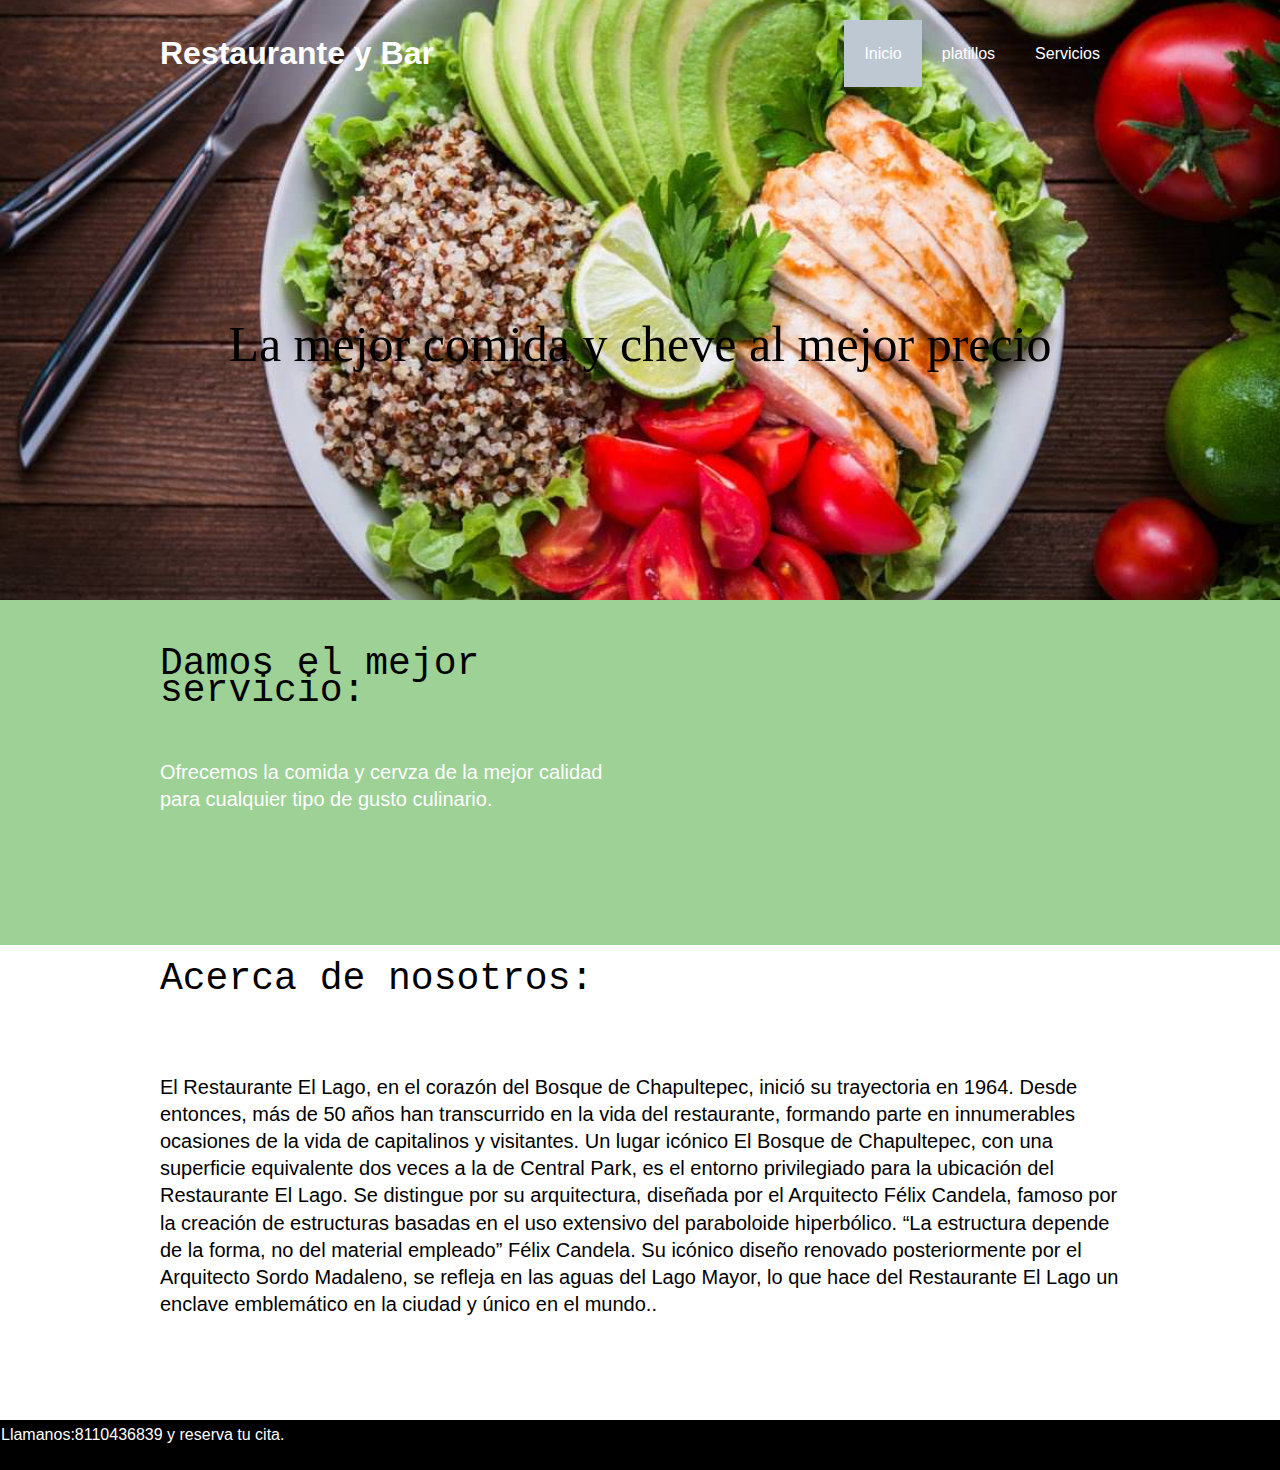
<file: Index.html>
<!DOCTYPE html>
<html lang="en">
<head>
  <meta charset="UTF-8">
  <meta name="viewport" content="width=device-width, initial-scale=1.0">
  <meta http-equiv="X-UA-Compatible" content="ie=edge">
  <meta name="description" content="Restaurante">
  <meta name="keywords" content="Restaurante">
  <title>Restaurante</title>
  <link rel="stylesheet" href="https://use.fontawesome.com/releases/v5.7.2/css/all.css" integrity="sha384-fnmOCqbTlWIlj8LyTjo7mOUStjsKC4pOpQbqyi7RrhN7udi9RwhKkMHpvLbHG9Sr" crossorigin="anonymous">

  <link rel="stylesheet" type="text/css" href="css/styles.css">
</head>
<body>
  <header>


  <div id="welcome">
    <nav id="navbar">
      <div class="container">
        <h1 class="logo" title=""><a href="index.html">Restaurante y Bar</a></h1>
        <ul>
          <li><a class="current" href="Index.html">Inicio</a></li>
          <li><a href="platillos.html">platillos</a></li>
          <li><a href="servicios.html">Servicios</a></li>
        </ul>
      </div>
    </nav>
    <div class="container">
      <div class="welcome-content">
        <h1>

        </h1>
        <p class="lead">
           <h7>La mejor comida y cheve al mejor precio</h7>
        </p>

      </div>
    </div>
  </div>
  <section id="about-info" class="bg-light py-3">
  <div class="container">
    <div class="info-left">

    <p3>Damos el mejor servicio:</p3>
      <br></br><h8><br></br>
Ofrecemos la comida y cervza de la mejor calidad para cualquier tipo de gusto culinario.<br></br><br></br></h8>
<br></br>
  <br></br>

    </div>

  </div>
  </section>

  <div class="container">
    <div class="info-left">

    <p3>Acerca de nosotros:</p3>
      <br></br><h8><br></br>
        El Restaurante El Lago, en el corazón del Bosque de Chapultepec, inició su trayectoria en 1964.
        Desde entonces, más de 50 años han transcurrido en la vida del restaurante, formando parte en innumerables ocasiones de la vida de capitalinos y visitantes.

        Un lugar icónico El Bosque de Chapultepec, con una superficie equivalente dos veces a la de Central Park, es el entorno privilegiado para la ubicación del Restaurante El Lago.

        Se distingue por su arquitectura, diseñada por el Arquitecto Félix Candela, famoso por la creación de estructuras basadas en el uso extensivo del paraboloide hiperbólico.

        “La estructura depende de la forma, no del material empleado” Félix Candela.

        Su icónico diseño renovado posteriormente por el Arquitecto Sordo Madaleno, se refleja en las aguas del Lago Mayor, lo que hace del Restaurante El Lago un enclave emblemático en la ciudad y único en el mundo..<br></br><br></br></h8>
<br></br>
  <br></br>

    </div>

  </div>
  </section>


  <!-- PASO 12-->
    <div class="clr"></div>
    <footer id="main-footer" >
      <p1>Llamanos:8110436839 y reserva tu cita. </p1>
    </footer>

    </section>
</file>
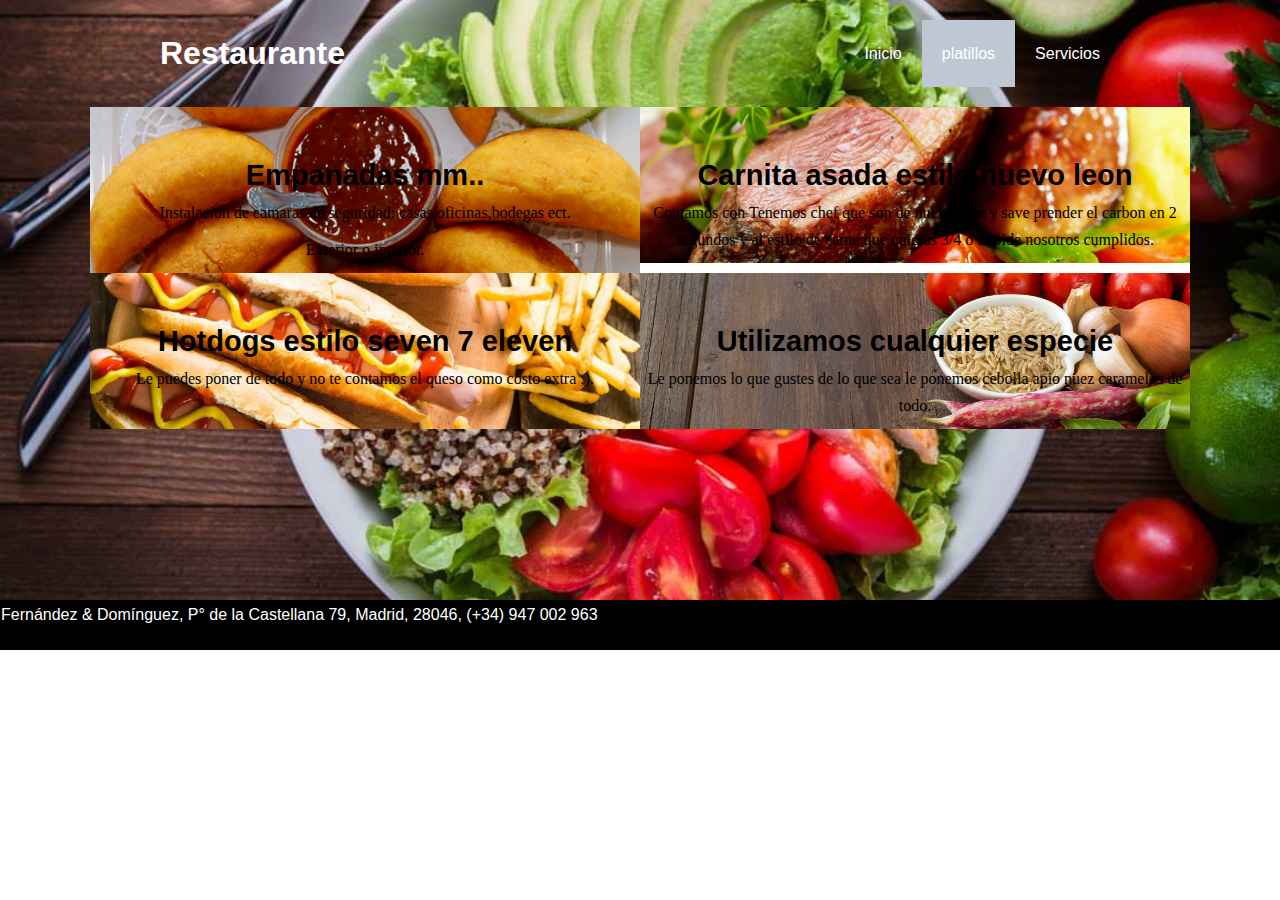
<file: platillos.html>
<!DOCTYPE html>
<html lang="en">
<head>
  <meta charset="UTF-8">
  <meta name="viewport" content="width=device-width, initial-scale=1.0">
  <meta http-equiv="X-UA-Compatible" content="ie=edge">
  <meta name="description" content="Restaurante">
  <meta name="keywords" content="Restaurante">
  <title>Restaurante</title>
  <link rel="stylesheet" href="https://use.fontawesome.com/releases/v5.7.2/css/all.css" integrity="sha384-fnmOCqbTlWIlj8LyTjo7mOUStjsKC4pOpQbqyi7RrhN7udi9RwhKkMHpvLbHG9Sr" crossorigin="anonymous">

  <link rel="stylesheet" type="text/css" href="css/styles.css">
</head>
<body>
  <header>


  <div id="welcome">

    <nav id="navbar">

      <div class="container">

        <h1 class="logo" title=""><a href="index.html">Restaurante</a></h1>
        <ul>
          <li><a  href="Index.html">Inicio</a></li>
          <li><a class="current" href="platillos.html">platillos</a></li>
          <li><a href="servicios.html">Servicios</a></li>

        </ul>
      </div>
      <div class="container1">

          <!--/* PASO 7-->
          <section id="features">

                <div class="box bg-dark">
                <br></br>
                  <h5>Carnita asada estilo nuevo leon</h5>
                  <p>Contamos con
      Tenemos chef que son de nuevo leon y save prender el carbon en 2 segundos y al estilo de carne que quieras 3/4 o tu pide nosotros cumplidos.</p>
          <h7></h7>

              </div>
                <div class="box bg-dark3">
                  <br></br>
                  <h5>Empanadas mm..</h5>
                  <p>Instalacion de camaras de seguridad: casas,oficinas,bodegas ect.</p>
          <p>Exterior o interior.</p>  </div>

          </section>

      </div>
      <div class="container1">
          <!--/* PASO 7-->
          <section id="features">

                <div class="box bg-dark1">
                <br></br>

                  <h5>Utilizamos cualquier especie</h5>
                  <p>Le ponemos lo que gustes de lo que sea le ponemos cebolla apio nuez caramelos de todo.</p>
          <h7></h7>

              </div>
                <div class="box bg-dark2">
                <br></br>
                  <h5>Hotdogs estilo seven 7 eleven</h5>
        <p>Le puedes poner de todo y no te contamos el queso como costo extra ;).<br></br></p>  </div>

          </section>

      </div>




    </nav>

    <div class="container">

      <div class="welcome-content">
        <h1>

        </h1>




      </div>

    </div>

  </div>






  <!-- PASO 12-->
    <div class="clr"></div>
    <footer id="main-footer" >
      <p1>Fernández & Domínguez, P° de la Castellana 79, Madrid, 28046, (+34) 947 002 963 </p1>
    </footer>

    </section>
</file>
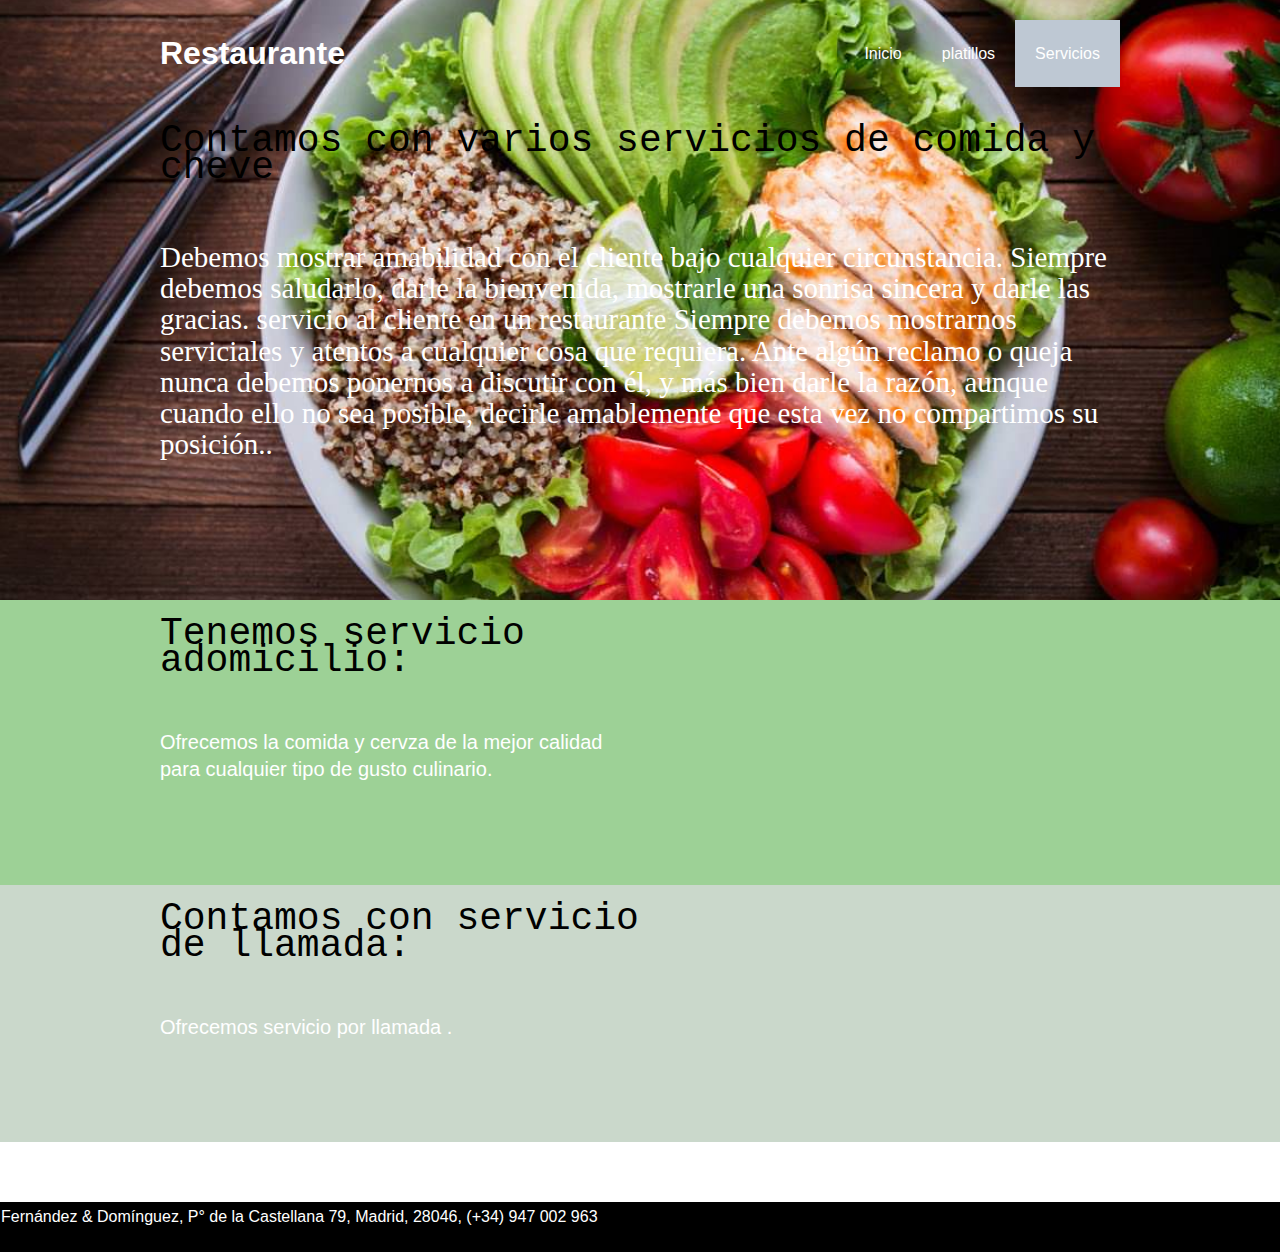
<file: servicios.html>
<!DOCTYPE html>
<html lang="en">
<head>
  <meta charset="UTF-8">
  <meta name="viewport" content="width=device-width, initial-scale=1.0">
  <meta http-equiv="X-UA-Compatible" content="ie=edge">
  <meta name="description" content="Restaurante">
  <meta name="keywords" content="Restaurante">
  <title>Restaurante</title>
  <link rel="stylesheet" href="https://use.fontawesome.com/releases/v5.7.2/css/all.css" integrity="sha384-fnmOCqbTlWIlj8LyTjo7mOUStjsKC4pOpQbqyi7RrhN7udi9RwhKkMHpvLbHG9Sr" crossorigin="anonymous">

  <link rel="stylesheet" type="text/css" href="css/styles.css">
</head>
<body>
  <header>


  <div id="welcome">

    <nav id="navbar">

      <div class="container">

        <h1 class="logo" title=""><a href="index.html">Restaurante</a></h1>
        <ul>
          <li><a  href="Index.html">Inicio</a></li>
          <li><a  href="platillos.html">platillos</a></li>
          <li><a class="current" href="servicios.html">Servicios</a></li>

        </ul>
      </div>



      <div class="container">
        <div class="info-left">

        <p3>Contamos con varios servicios de comida y cheve</p3>
          <br></br><h9><br></br>
            Debemos mostrar amabilidad con el cliente bajo cualquier circunstancia.

          Siempre debemos saludarlo, darle la bienvenida, mostrarle una sonrisa sincera y darle las gracias.

          servicio al cliente en un restaurante

          Siempre debemos mostrarnos serviciales y atentos a cualquier cosa que requiera.

          Ante algún reclamo o queja nunca debemos ponernos a discutir con él, y más bien darle la razón, aunque cuando ello no sea posible, decirle amablemente que esta vez no compartimos su posición..<br></br><br></br></h9>
    <br></br>
      <br></br>

        </div>

      </div>
      </div>



      <section id="about-info" class="bg-light">
      <div class="container">
        <div class="info-left">

        <p3>Tenemos servicio adomicilio:</p3>
          <br></br><h8><br></br>
    Ofrecemos la comida y cervza de la mejor calidad para cualquier tipo de gusto culinario.<br></br><br></br></h8>
    <br></br>
      <br></br>

        </div>

      </div>
      </section>
      <section id="about-info" class="bg-light1">
      <div class="container">
        <div class="info-left1">

        <p3>Contamos con servicio de llamada:</p3>
          <br></br><h8><br></br>
    Ofrecemos servicio por llamada .<br></br><br></br></h8>
    <br></br>
      <br></br>

        </div>

      </div>
      </section>
    </nav>

    <div class="container">

      <div class="welcome-content">
        <h1>

        </h1>




      </div>

    </div>

  </div>






  <!-- PASO 12-->
    <div class="clr"></div>
    <footer id="main-footer" >
      <p1>Fernández & Domínguez, P° de la Castellana 79, Madrid, 28046, (+34) 947 002 963 </p1>
    </footer>

    </section>
</file>
<file: css/styles.css>
* {
 margin: 0;
 padding: 0;
 box-sizing: border-box;
}

/* Estilo Menú */
html, body {
 font-family: 'Segoe UI', Tahoma, Geneva, Verdana, sans-serif;
 line-height: 1.7em;
}

a {
 color: #333;
 text-decoration: none;
}

h1, h2, h3 {
 padding-bottom: 20px;
}
h5{
  color: black;
  font-family: sans-serif;
  font-size: 29px;
}
p {
 margin: 10px 0;
 font-family: serif;
}
/* Clases Generales */

/* container mantendrá el contenido centrado y con un máximo de ancho */
.container {
 margin: auto;
 max-width: 1000px;
 overflow: auto;
 padding:  20px;
 float: center;
text-align: left;

}
.container1 {
 margin: auto;
 max-width: 1100px;
 overflow: auto;
 padding: 0px;
 background-color: #ffffff;
}
.container2 {
 margin: auto;
 max-width: 1100px;
 overflow: auto;
 padding: 0px;

}

/* Navbar */
#navbar {
  -background: url('/Proyecto/imagenes/foto2.jpg') no-repeat center center/cover;*/
  color: #fff;
  overflow: auto;
}

#navbar a {
 color: #fff;
}

#navbar h1 {
 float: left;
 padding-top: 20px;
}

#navbar ul {
 list-style: none;
 float: right;
}

#navbar ul li{
 float: left;
}

#navbar ul li a {
 display: block;
 padding: 20px;
 text-align: center;
}

#navbar ul li a:hover,
#navbar ul li a.current {
 border-color: #3d8e33;
 background: #bec8d3;
 color: #ffffff;
}

/*------<!--Paso 5--> */
.text-primary {
  color:red;
}

.lead {
  font-size: 20px;
  color:black;
}

.btn {
  display: inline-block;
  font-size: 18px;
  color: #fff;
  background: #333;
  padding: 20px ;
  border: none;
  cursor: pointer;
position: absolute;
width: 10%;
margin-left: auto;
}

.btn:hover {
  background: #5BBF21;
}



/* Paso 6 Bienvenida */

#welcome {
  background: url('../imagenes/img.jpg') no-repeat center center/cover;
  height: 600px;
}

#welcome .welcome-content {
  color: #fbfbfb;
  text-align: center;
  padding-top: 170px;
}

#welcome .welcome-content h1 {
  font-size: 60px;
  line-height: 1.2em;
}

#welcome .welcome-content p {
  padding-bottom: 20px;
  line-height: 1.7em;
}

/*----- pASO 8 */
.btn-light {
  background: #f4f4f4;
  color: #215b33;
}

.bg-dark {
  background: #ffffff;
  color: black;
    background: url('../imagenes/img1.jpg') no-repeat center center/cover;*/
}
.bg-dark1 {

    background: url('imagenes/img4.jpg') no-repeat center center/cover;*/
}
.bg-dark2 {

    background: url('./imagenes/img3.jpg') no-repeat center center/cover;*/
}
.bg-dark3 {

    background: url('imagenes/img2.jpg') no-repeat center center/cover;*/
}
.bg-light {
  background: #9dd196;
color: #ffffff;

}
.bg-light1 {
  background: #cad8cb;
color: #ffffff;

}
h8{
  font-family: arial;
  font-size: 20px;
  float:left;

}
p3{
  font-family: monospace;
float: left;
  font-size: 38px;
  color:black;
}
.bg-primary {
  background: #5BBF21;
  color: #215b33;

}
/* PASO 9 Información Principal */

#home-info {
  height: 10px;

}

#home-info .info-img {
  float: left;
  width: 40%;
  height: 100%;
  background: url('/Proyecto/imagenes/foto.jpg') no-repeat center center/cover;*/
  min-height: 100%;
}

#home-info .info-content {
  float: left;
  width: 500%;
  height: 100%; /* Altura */
  text-align: left;

  overflow: hidden;
  padding: 40px;
}

#home-info .info-content p {
  padding-bottom: 15px
}
/*PASO 11*/

.box {
  float: right;
  width: 50%;
  padding: 0px;
  text-align: center;
}

.box i {
  margin-bottom: 10px;
}
/* PASO 13---*/
.clr {
  clear: both;

}

/* Pie de página */

#main-footer {
  text-align: left;

  background: black;

  color: #fff;
  padding: 1px;
  height: 50px;

}
p1 {
  color: #ffffff;
}
/*---- PASO 15*/
.l-heading {
  font-size: 20px;
}

/* Padding */

.py-1 { padding: 10px 0; }
.py-2 { padding: 20px 0; }
.py-3 { padding: 30px 0; }

/* PASO 16*/
/* Acerca de */

#about-info .info-right {
  float: right;
  width: 50%;
  min-height: 100%;
}

#about-info .info-right img {
  display: block;
  margin: auto;
  width: 70%;
  border-radius: 50%;
}

#about-info .info-left {
  float: left;
  width: 50%;
  min-height: 100%;
 background-color: #9dd196;
}

#about-info .info-left1 {
  float: left;
  width: 50%;
  min-height: 100%;
 background-color: #cad8cb;
}

/* Testimonos */
#testimonials {
  height: 600px;
  background: url('/3 clase/imagenes/photo-fime-2-sepia-bg.jpg') no-repeat center center/cover;
  padding-top: 100px;
}
h9{
  color: #ffffff;
  font-size: 29px;
  font-family: cursive;
}


#testimonials h2 {
  color: #fff;
  text-align: center;
  padding-bottom: 40px;
}

#testimonials .testimonial {
  padding: 20px;
  margin-bottom: 40px;
  border-radius: 5px;
  opacity: 0.9;
}
#testimonials .testimonial1 {
background:url('/imagenes/foto.jpg') no-repeat center center/cover;
}
/* border-radius para obtener el efecto redondo de las imágenes */
#testimonials .testimonial img {
  width: 100px;
  float: center;
  margin-right: 20px;
  border-radius: 50%;
}


/* Forma de Contacto */

#contact-form .form-group {
  margin-bottom: 0px;
}

#contact-form label {
  display: block;
  margin-bottom: 2px;
}

#contact-form input,
#contact-form textarea {
  width: 45%;
  padding: 1px;
  border: 4px #8c8a8a solid;
}

#contact-form textarea {
  height: 69px;
}


/* La propiedad focus se presenta cuando el usuario selecciona un input en este caso el resultado será un cambio de color en el borde de los inputs y de los textarea al momento de seleccionarlos */
#contact-form input:focus,
#contact-form textarea:focus {
  outline: none;
  border-color: #5BBF21;
}
h7{
  font-size: 50px;
  font-family: sans-serif
  color:#5b5454;
}
</file>
